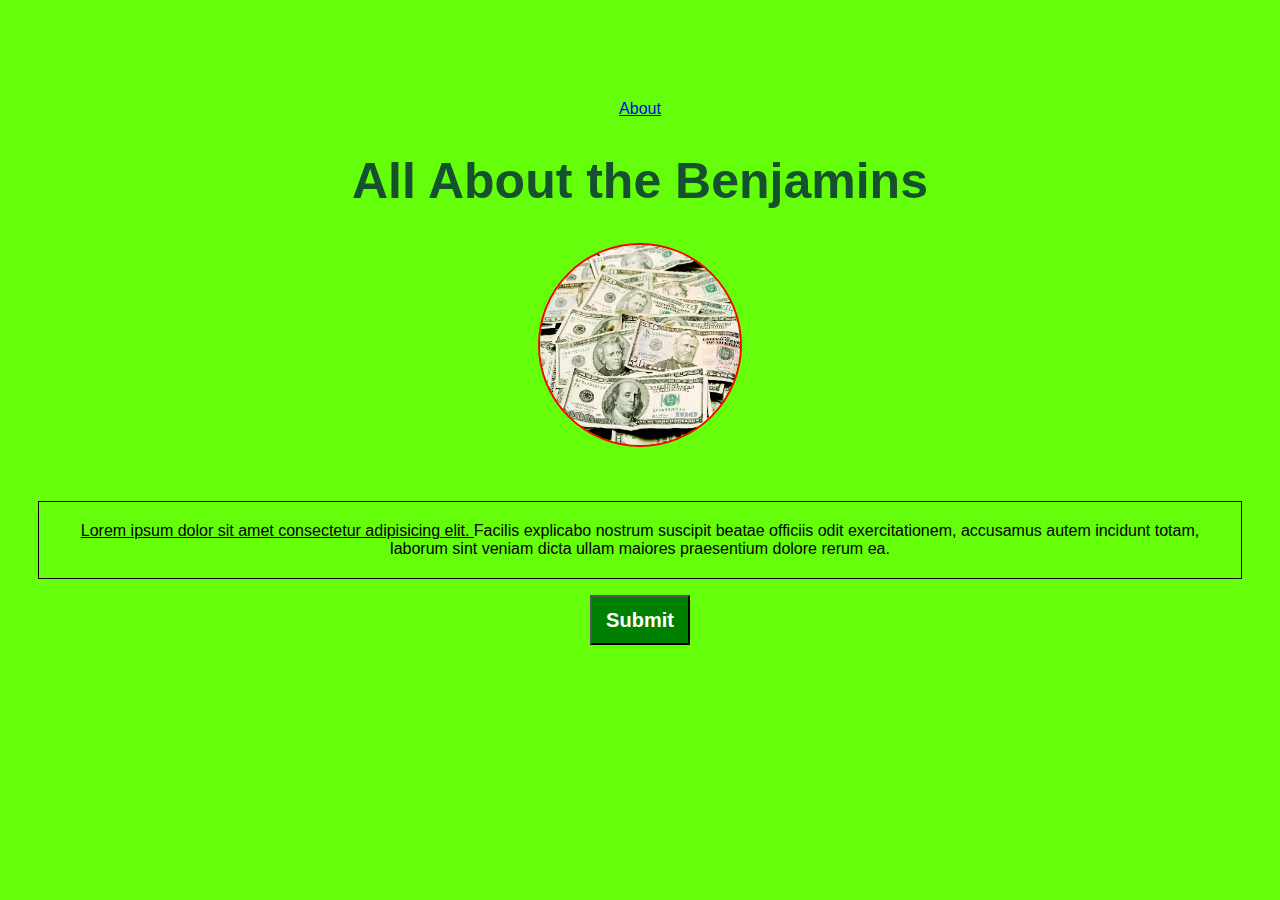
<file: index.html>
<!DOCTYPE html>
<html lang="en">
  <head>
    <meta charset="UTF-8" />
    <meta http-equiv="X-UA-Compatible" content="IE=edge" />
    <meta name="viewport" content="width=device-width, initial-scale=1.0" />
    <!-- Connect the index.css file to our html file -->
    <link rel="stylesheet" href="index.css" />
    <title>CSS Intro</title>
    <!-- Internal Styles -->
    <!-- <style>
      /* Place rules inside the style tag */
      body {
        background-color: yellow;
      }
      h1 {
        color: green;
        font-size: 50px;
      }
    </style> -->
  </head>
  <body>
    <div
      style="
        font-family: Arial, Helvetica, sans-serif;
        text-align: center;
        margin: 100px 30px 100px 30px;
      "
    >
      <a href="about.html">About</a>
      <h1>All About the Benjamins</h1>
      <img style="border: 2px solid red" src="money.jpg" alt="money" />
      <p style="border: 1px solid black; margin-top: 50px; padding: 20px">
        <span style="text-decoration: underline"
          >Lorem ipsum dolor sit amet consectetur adipisicing elit. </span
        >Facilis explicabo nostrum suscipit beatae officiis odit exercitationem,
        accusamus autem incidunt totam, laborum sint veniam dicta ullam maiores
        praesentium dolore rerum ea.
      </p>
      <button
        style="
          width: 100px;
          height: 50px;
          font-size: 20px;
          font-weight: bold;
          background: green;
          color: white;
        "
      >
        Submit
      </button>
    </div>
  </body>
</html>
</file>
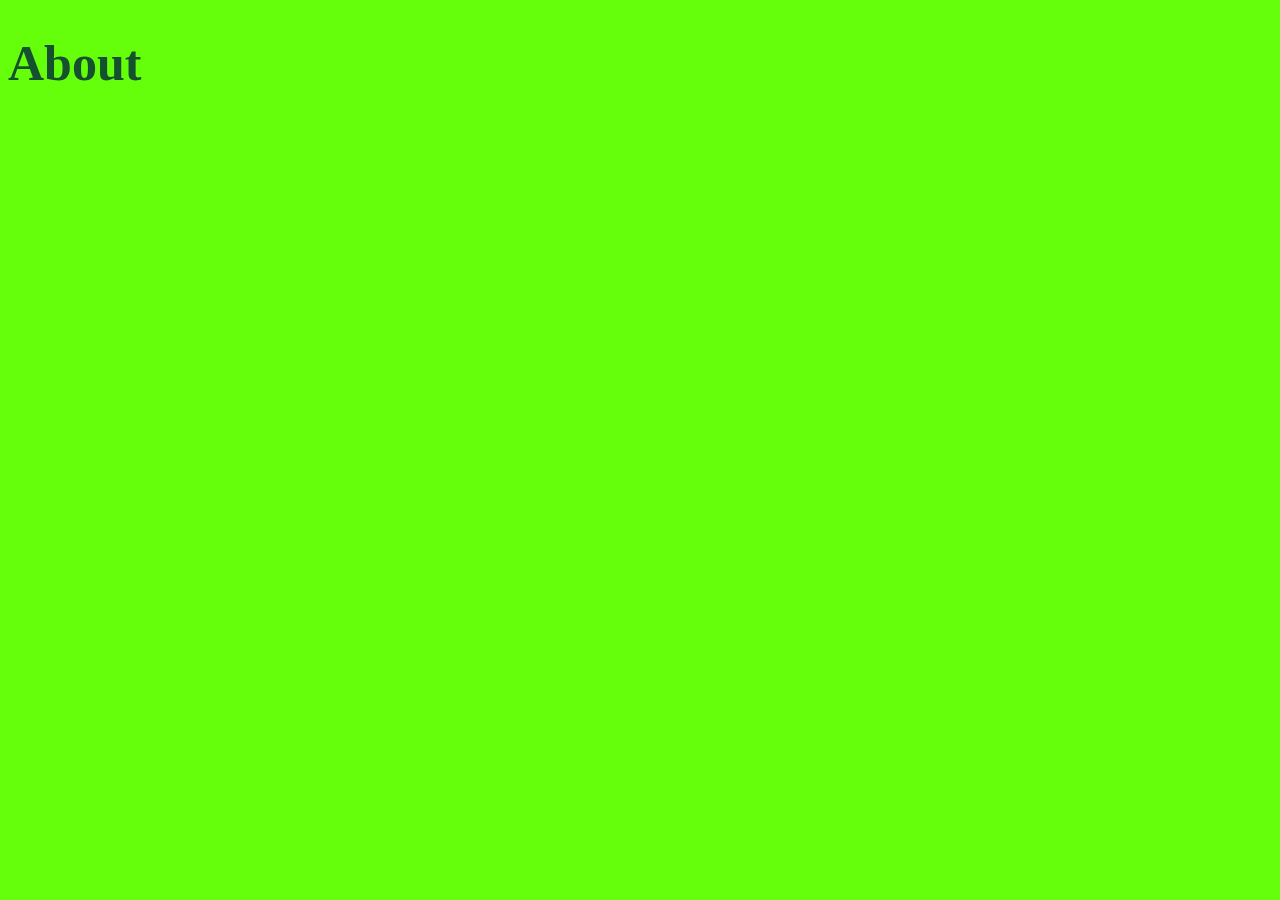
<file: about.html>
<!DOCTYPE html>
<html lang="en">
  <head>
    <meta charset="UTF-8" />
    <meta http-equiv="X-UA-Compatible" content="IE=edge" />
    <meta name="viewport" content="width=device-width, initial-scale=1.0" />
    <link rel="stylesheet" href="index.css" />
    <title>About Page</title>
  </head>
  <body>
    <h1>About</h1>
  </body>
</html>
</file>
<file: index.css>
body {
  background-color: rgba(94, 255, 0, 0.956);
}

h1 {
  color: hsl(145, 59%, 20%);
  font-size: 50px;
}

img {
  width: 200px;
  height: 200px;
  border: 5px solid white;
  border-radius: 50%;
}
</file>
